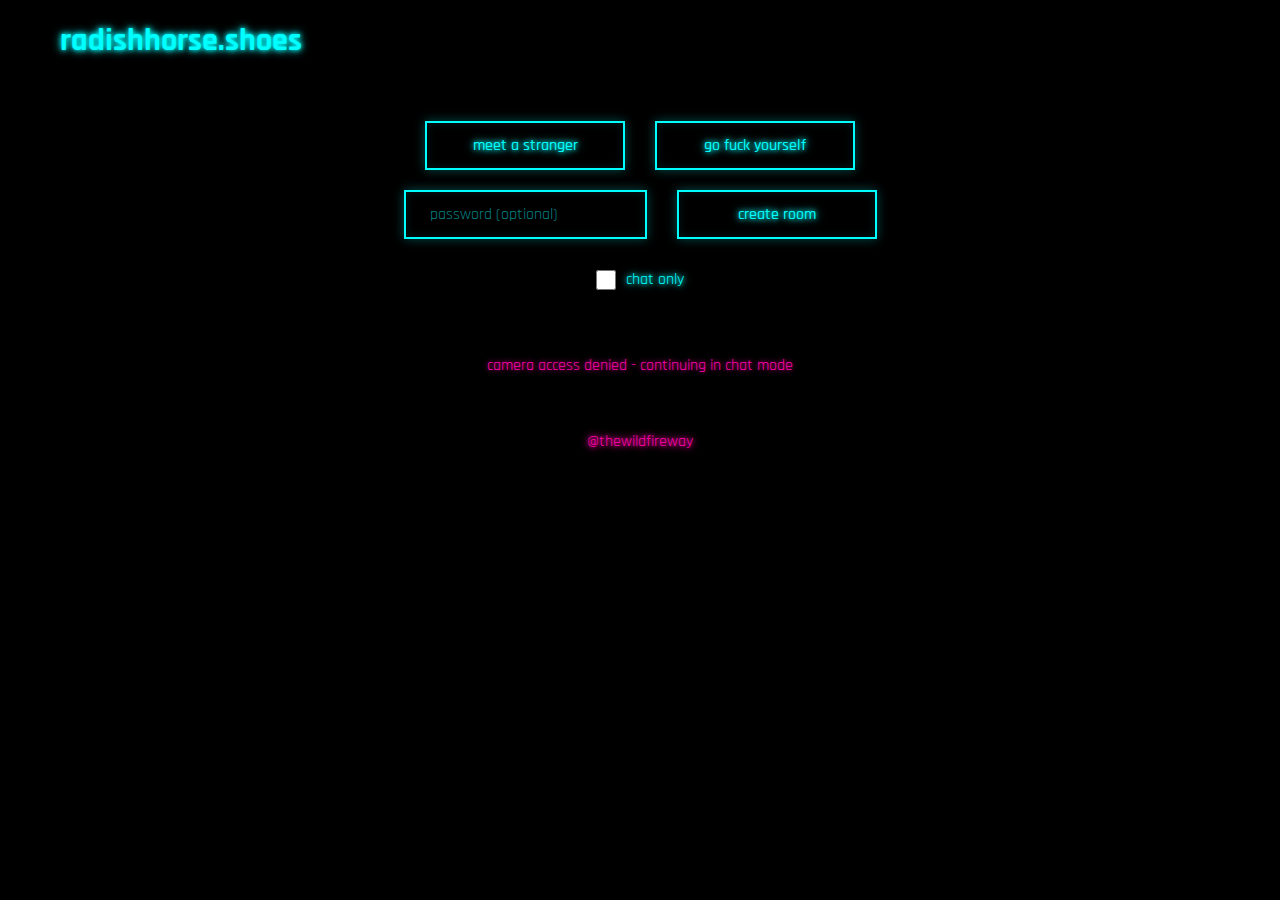
<file: index.html>
<!DOCTYPE html>
<html lang="en">
<head>
  <meta charset="UTF-8">
  <meta name="viewport" content="width=device-width, initial-scale=1.0">
  <title>radishhorse.shoes</title>
  <meta name="api-base" content="https://api.radishhorse.shoes">
  <meta name="socket-url" content="">
  <meta name="turnstile-site-key" content="">
  <link rel="stylesheet" href="/styles.css">
  <script src="https://challenges.cloudflare.com/turnstile/v0/api.js" async defer></script>
  <script src="/app.js"></script>
</head>
<body>
  <!-- Turnstile Gate -->
  <div id="turnstile-gate" class="turnstile-gate">
    <h1>radishhorse.shoes</h1>
    <div id="turnstile-widget"></div>
  </div>

  <!-- Main Content -->
  <div id="main-content" class="main-content">
    <div class="container">
      <a href="/" class="logo">radishhorse.shoes</a>

      <!-- Video Preview -->
      <video id="video-preview" class="video-preview" autoplay muted playsinline></video>

      <!-- Actions -->
      <div class="actions">
        <div class="actions-row">
          <button id="meet-stranger-btn">meet a stranger</button>
          <button id="chaos-btn">go fuck yourself</button>
        </div>
        <div class="actions-row">
          <input type="text" id="password-input" placeholder="password (optional)">
          <button id="create-room-btn">create room</button>
        </div>
        <div class="checkbox-container">
          <input type="checkbox" id="chat-only-checkbox">
          <label for="chat-only-checkbox" class="checkbox-label">chat only</label>
        </div>
      </div>

      <!-- Status Message -->
      <div id="status-message" class="status-message"></div>

      <!-- Creator Credit -->
      <div class="creator-credit">
        <a href="https://instagram.com/thewildfireway" target="_blank">@thewildfireway</a>
      </div>
    </div>
  </div>

  <!-- Chaos Message -->
  <div id="chaos-message" class="chaos-message hidden">
    <h2 class="chaos-message-text"></h2>
    <a href="#" class="chaos-message-link" target="_blank"></a>
  </div>

  <script src="/index.js"></script>
</body>
</html>
</file>
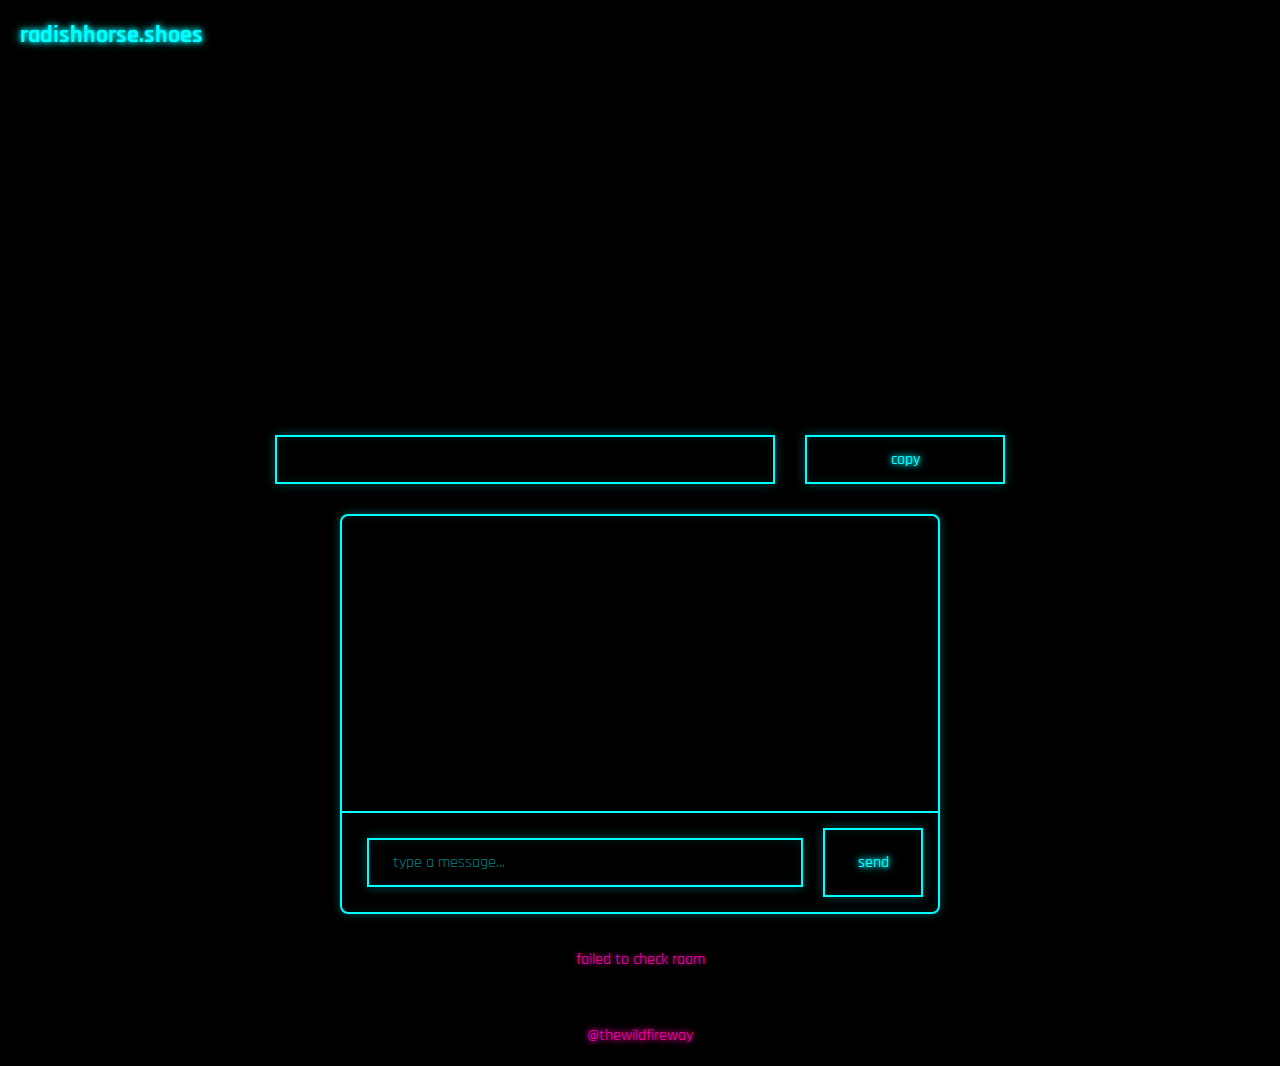
<file: room.html>
<!DOCTYPE html>
<html lang="en">
<head>
  <meta charset="UTF-8">
  <meta name="viewport" content="width=device-width, initial-scale=1.0">
  <title>room - radishhorse.shoes</title>
  <meta name="api-base" content="https://api.radishhorse.shoes">
  <meta name="socket-url" content="">
  <meta name="turnstile-site-key" content="">
  <link rel="stylesheet" href="/styles.css">
  <script src="https://cdn.socket.io/4.5.4/socket.io.min.js"></script>
  <script src="/app.js"></script>
</head>
<body>
  <div class="room-container">
    <!-- Header -->
    <div class="room-header">
      <a href="/" class="logo small">radishhorse.shoes</a>
    </div>

    <!-- Password Form (for guests) -->
    <div id="password-form" class="password-form hidden">
      <input type="password" id="room-password-input" placeholder="room password">
      <button id="join-room-btn">join room</button>
    </div>

    <!-- Room Content (after joining) -->
    <div id="room-content" class="hidden">
      <!-- Video Grid -->
      <div id="video-grid" class="video-grid"></div>

      <!-- Room URL -->
      <div class="room-url-container">
        <input type="text" id="room-url-input" class="room-url-input" readonly>
        <button id="copy-url-btn">copy</button>
      </div>

      <!-- Chat Container -->
      <div class="chat-container">
        <div id="chat-messages" class="chat-messages"></div>
        <div class="chat-input-container">
          <input type="text" id="chat-input" class="chat-input" placeholder="type a message..." maxlength="200">
          <button id="chat-send-btn" class="chat-send-btn">send</button>
        </div>
      </div>

      <!-- Status Message -->
      <div id="status-message" class="status-message"></div>
    </div>

    <!-- Creator Credit -->
    <div class="creator-credit">
      <a href="https://instagram.com/thewildfireway" target="_blank">@thewildfireway</a>
    </div>
  </div>

  <script src="/room.js"></script>
</body>
</html>
</file>
<file: styles.css>
/* Retro Neon Vaporwave Aesthetic */
@import url('https://fonts.googleapis.com/css2?family=Rajdhani:wght@300;400;500;600;700&display=swap');

* {
  margin: 0;
  padding: 0;
  box-sizing: border-box;
}

:root {
  --neon-cyan: #00ffff;
  --neon-magenta: #ff00ff;
  --neon-pink: #ff00aa;
  --bg-black: #000;
  --text-glow-cyan: 0 0 5px var(--neon-cyan), 0 0 10px var(--neon-cyan);
  --text-glow-magenta: 0 0 5px var(--neon-magenta), 0 0 10px var(--neon-magenta);
  --box-glow-cyan: 0 0 10px rgba(0, 255, 255, 0.3), inset 0 0 10px rgba(0, 255, 255, 0.1);
  --box-glow-magenta: 0 0 10px rgba(255, 0, 255, 0.3), inset 0 0 10px rgba(255, 0, 255, 0.1);
}

body {
  font-family: 'Rajdhani', sans-serif;
  background-color: var(--bg-black);
  color: var(--neon-cyan);
  text-transform: lowercase;
  min-height: 100vh;
  overflow-x: hidden;
}

.container {
  max-width: 1200px;
  margin: 0 auto;
  padding: 20px;
}

/* Logo */
.logo {
  font-size: 2rem;
  font-weight: 700;
  text-decoration: none;
  color: var(--neon-cyan);
  text-shadow: var(--text-glow-cyan);
  transition: all 0.3s ease;
  display: inline-block;
  margin-bottom: 20px;
}

.logo:hover {
  color: var(--neon-magenta);
  text-shadow: var(--text-glow-magenta);
}

.logo.small {
  font-size: 1.5rem;
  margin-bottom: 15px;
}

/* Turnstile Gate */
.turnstile-gate {
  position: fixed;
  top: 0;
  left: 0;
  width: 100%;
  height: 100%;
  background-color: var(--bg-black);
  display: flex;
  flex-direction: column;
  align-items: center;
  justify-content: center;
  z-index: 1000;
}

.turnstile-gate.hidden {
  display: none;
}

.turnstile-gate h1 {
  font-size: 3rem;
  margin-bottom: 30px;
  text-shadow: var(--text-glow-cyan);
}

/* Main Content */
.main-content {
  display: none;
}

.main-content.visible {
  display: block;
}

/* Video Preview */
.video-preview {
  width: 100%;
  max-width: 400px;
  height: 300px;
  background-color: rgba(0, 0, 0, 0.5);
  border: 2px solid var(--neon-cyan);
  border-radius: 8px;
  margin: 20px auto;
  display: block;
  transform: scaleX(-1); /* Flip horizontally */
  box-shadow: var(--box-glow-cyan);
}

.video-preview.hidden {
  display: none;
}

/* Buttons */
button {
  background: transparent;
  border: 2px solid var(--neon-cyan);
  color: var(--neon-cyan);
  padding: 12px 24px;
  font-family: 'Rajdhani', sans-serif;
  font-size: 1rem;
  font-weight: 500;
  text-transform: lowercase;
  cursor: pointer;
  transition: all 0.3s ease;
  text-shadow: var(--text-glow-cyan);
  box-shadow: var(--box-glow-cyan);
  margin: 10px;
  min-width: 200px;
}

button:hover {
  border-color: var(--neon-magenta);
  color: var(--neon-magenta);
  text-shadow: var(--text-glow-magenta);
  box-shadow: var(--box-glow-magenta);
}

button:active {
  transform: none;
}

button:disabled {
  opacity: 0.5;
  cursor: not-allowed;
}

/* Inputs */
input[type="text"],
input[type="password"] {
  background: rgba(0, 0, 0, 0.5);
  border: 2px solid var(--neon-cyan);
  color: var(--neon-cyan);
  padding: 12px 24px;
  font-family: 'Rajdhani', sans-serif;
  font-size: 1rem;
  text-transform: lowercase;
  outline: none;
  transition: all 0.3s ease;
  box-shadow: var(--box-glow-cyan);
  margin: 10px;
  min-width: 200px;
}

input[type="text"]:focus,
input[type="password"]:focus {
  border-color: var(--neon-magenta);
  box-shadow: var(--box-glow-magenta);
}

input[type="text"]::placeholder,
input[type="password"]::placeholder {
  color: rgba(0, 255, 255, 0.5);
}

/* Checkbox */
.checkbox-container {
  display: flex;
  align-items: center;
  margin: 20px;
  gap: 10px;
}

input[type="checkbox"] {
  width: 20px;
  height: 20px;
  cursor: pointer;
  accent-color: var(--neon-cyan);
}

.checkbox-label {
  color: var(--neon-cyan);
  text-shadow: var(--text-glow-cyan);
  font-size: 1rem;
}

/* Action Buttons Container */
.actions {
  display: flex;
  flex-direction: column;
  align-items: center;
  margin: 30px 0;
}

.actions-row {
  display: flex;
  flex-wrap: wrap;
  justify-content: center;
  gap: 10px;
}

/* Creator Credit */
.creator-credit {
  margin-top: 40px;
  text-align: center;
}

.creator-credit a {
  color: var(--neon-pink);
  text-decoration: none;
  text-shadow: 0 0 5px var(--neon-pink), 0 0 10px var(--neon-pink);
  transition: all 0.3s ease;
}

.creator-credit a:hover {
  color: var(--neon-magenta);
  text-shadow: var(--text-glow-magenta);
}

/* Chaos Message */
.chaos-message {
  position: fixed;
  top: 50%;
  left: 50%;
  transform: translate(-50%, -50%);
  background: rgba(0, 0, 0, 0.9);
  border: 2px solid var(--neon-magenta);
  padding: 30px;
  z-index: 2000;
  text-align: center;
  box-shadow: var(--box-glow-magenta);
  max-width: 90%;
}

.chaos-message.hidden {
  display: none;
}

.chaos-message h2 {
  color: var(--neon-magenta);
  text-shadow: var(--text-glow-magenta);
  margin-bottom: 15px;
  font-size: 1.5rem;
}

.chaos-message a {
  color: var(--neon-pink);
  text-decoration: none;
  text-shadow: 0 0 5px var(--neon-pink);
  display: block;
  margin-top: 10px;
}

.chaos-message a:hover {
  color: var(--neon-magenta);
}

/* Glitch Animation */
@keyframes glitch {
  0%, 100% { transform: translate(0); }
  20% { transform: translate(-2px, 2px); }
  40% { transform: translate(-2px, -2px); }
  60% { transform: translate(2px, 2px); }
  80% { transform: translate(2px, -2px); }
}

.glitch {
  animation: glitch 0.3s infinite;
}

/* Shake Animation */
@keyframes shake {
  0%, 100% { transform: translateX(0); }
  25% { transform: translateX(-10px); }
  75% { transform: translateX(10px); }
}

.shake {
  animation: shake 0.5s;
}

/* Flash Animation */
@keyframes flash {
  0%, 100% { opacity: 1; }
  50% { opacity: 0.3; }
}

.flash {
  animation: flash 0.3s;
}

/* Room Page Styles */
.room-container {
  display: flex;
  flex-direction: column;
  min-height: 100vh;
  padding: 20px;
}

.room-header {
  display: flex;
  justify-content: space-between;
  align-items: center;
  margin-bottom: 20px;
}

.room-url-container {
  display: flex;
  align-items: center;
  gap: 10px;
  margin: 20px 0;
  flex-wrap: wrap;
  justify-content: center;
}

.room-url-input {
  flex: 1;
  min-width: 250px;
  max-width: 500px;
}

/* Video Grid */
.video-grid {
  display: grid;
  grid-template-columns: repeat(auto-fit, minmax(300px, 1fr));
  gap: 20px;
  margin: 20px 0;
  min-height: 300px;
}

.video-grid.hidden {
  display: none;
}

.remote-video {
  width: 100%;
  height: 300px;
  background-color: rgba(0, 0, 0, 0.5);
  border: 2px solid var(--neon-cyan);
  border-radius: 8px;
  box-shadow: var(--box-glow-cyan);
  object-fit: cover;
}

/* Chat Container */
.chat-container {
  display: flex;
  flex-direction: column;
  max-width: 600px;
  margin: 20px auto;
  height: 400px;
  border: 2px solid var(--neon-cyan);
  border-radius: 8px;
  box-shadow: var(--box-glow-cyan);
  background: rgba(0, 0, 0, 0.3);
}

.chat-messages {
  flex: 1;
  overflow-y: auto;
  padding: 15px;
  display: flex;
  flex-direction: column;
  gap: 10px;
}

.chat-message {
  padding: 10px;
  border-radius: 4px;
  word-wrap: break-word;
  max-width: 80%;
}

.chat-message.own {
  align-self: flex-end;
  background: rgba(0, 255, 255, 0.2);
  border-left: 2px solid var(--neon-cyan);
}

.chat-message.other {
  align-self: flex-start;
  background: rgba(255, 0, 255, 0.2);
  border-left: 2px solid var(--neon-magenta);
}

.chat-message-author {
  font-size: 0.8rem;
  opacity: 0.7;
  margin-bottom: 5px;
}

.chat-input-container {
  display: flex;
  gap: 10px;
  padding: 15px;
  border-top: 2px solid var(--neon-cyan);
}

.chat-input {
  flex: 1;
  margin: 0;
  min-width: 0;
}

.chat-send-btn {
  min-width: 100px;
  margin: 0;
}

/* Status Message */
.status-message {
  text-align: center;
  padding: 15px;
  color: var(--neon-cyan);
  text-shadow: var(--text-glow-cyan);
  font-size: 1rem;
}

.status-message.error {
  color: var(--neon-pink);
  text-shadow: 0 0 5px var(--neon-pink);
}

/* Password Form */
.password-form {
  display: flex;
  flex-direction: column;
  align-items: center;
  margin: 40px 0;
}

.password-form.hidden {
  display: none;
}

/* Responsive Design */
@media (max-width: 768px) {
  .logo {
    font-size: 1.5rem;
  }

  .turnstile-gate h1 {
    font-size: 2rem;
  }

  .video-preview {
    max-width: 100%;
    height: 250px;
  }

  button,
  input[type="text"],
  input[type="password"] {
    width: 100%;
    max-width: 300px;
  }

  .actions-row {
    flex-direction: column;
    align-items: center;
  }

  .room-header {
    flex-direction: column;
    align-items: flex-start;
  }

  .video-grid {
    grid-template-columns: 1fr;
  }

  .chat-container {
    height: 300px;
  }
}
</file>
